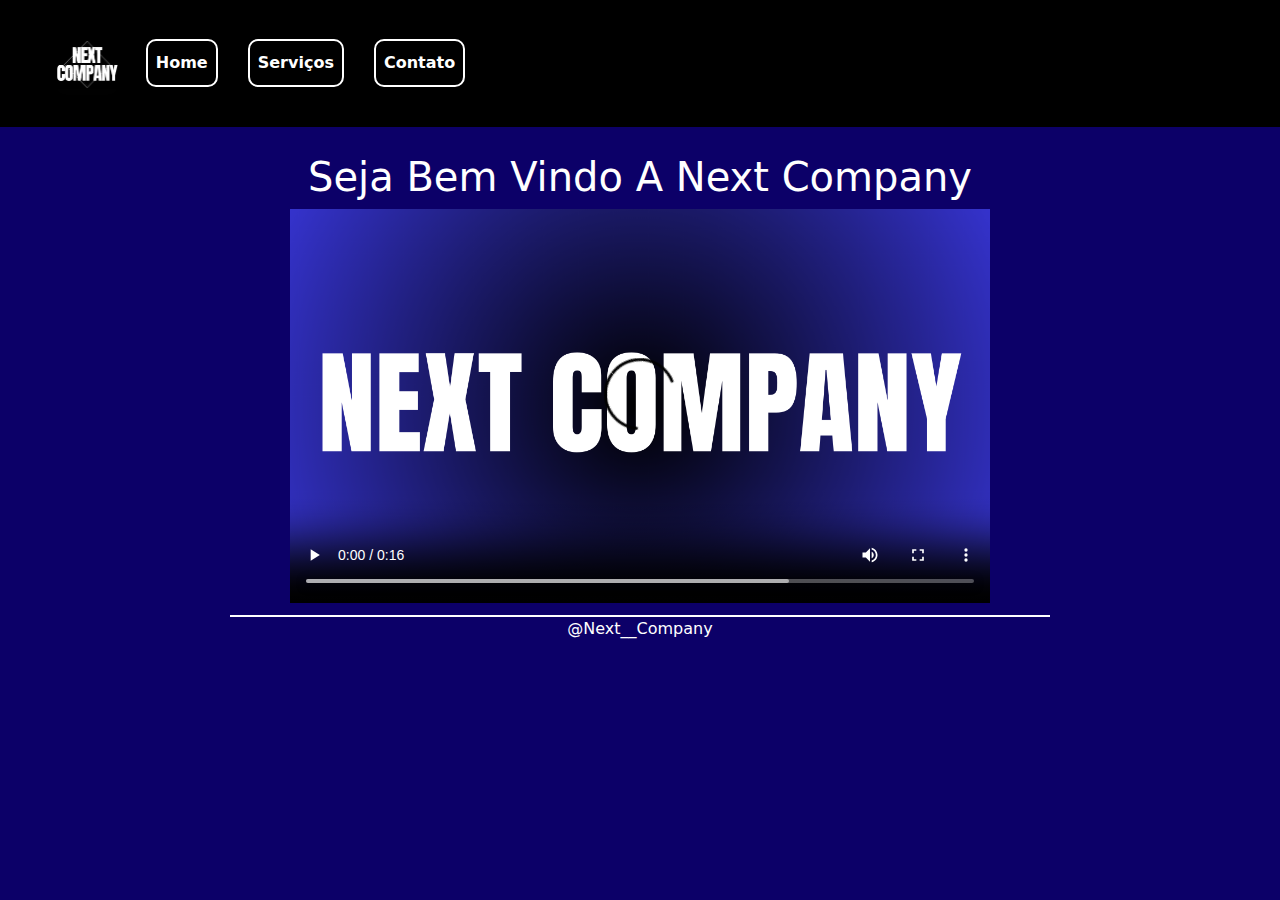
<file: index.html>
<!doctype html>
<html lang="en">
  <head>
    <meta charset="utf-8">
    <meta name="viewport" content="width=device-width, initial-scale=1">
    <title>Next Company </title>
    <link rel="stylesheet" href="css/bootstrap.css">
    <link rel="stylesheet" href="css/style.css">
  </head>

  <body>
    <header>
      <nav class="navbar navbar-expand-lg">
        <div class="container-fluid">
          <img class="logo" src="img/NextCompanyLogoSite.png" alt="">
          <button class="navbar-toggler" type="button" data-bs-toggle="collapse" data-bs-target="#navbarNav" aria-controls="navbarNav" aria-expanded="false" aria-label="Toggle navigation">
            <span class="navbar-toggler-icon"></span>
          </button>
          <div class="collapse navbar-collapse" id="navbarNav">
            <ul class="navbar-nav">
              <li class="nav-item">
                <a class="nav-link" aria-current="page" href="index.html"><strong>Home</strong></a>
              </li>
              <li class="nav-item">
                <a class="nav-link" href="#"><strong>Serviços</strong></a>
              </li>
              <li class="nav-item">
                <a class="nav-link" href="contato.html"><strong>Contato</strong></a>
              </li>
            </ul>
          </div>
        </div>
      </nav>
    </header>

    <main>
      <section class="videonxtsec">
        <h1 class="titulo" >Seja Bem Vindo A Next Company
        </h1>

        <video id="myvideo" class="videonxt" src="img/NEXT COMPANY VIDEO P SITE 01.mp4" controls poster="img/nc banner.png">
        </video>
          <source src="img/NEXT COMPANY VIDEO P SITE 01.mp4" type="video/mp4">
        
      </section>
      <section>
        
      </section>
      

    </main>
    
    
  <footer>
      <p><a id="Instalink" href="https://www.instagram.com/next__company/" target="_blank">@Next__Company</a></p>
  </footer>
  <script src="js/bootstrap.bundle.js"></script>
</html>
</file>
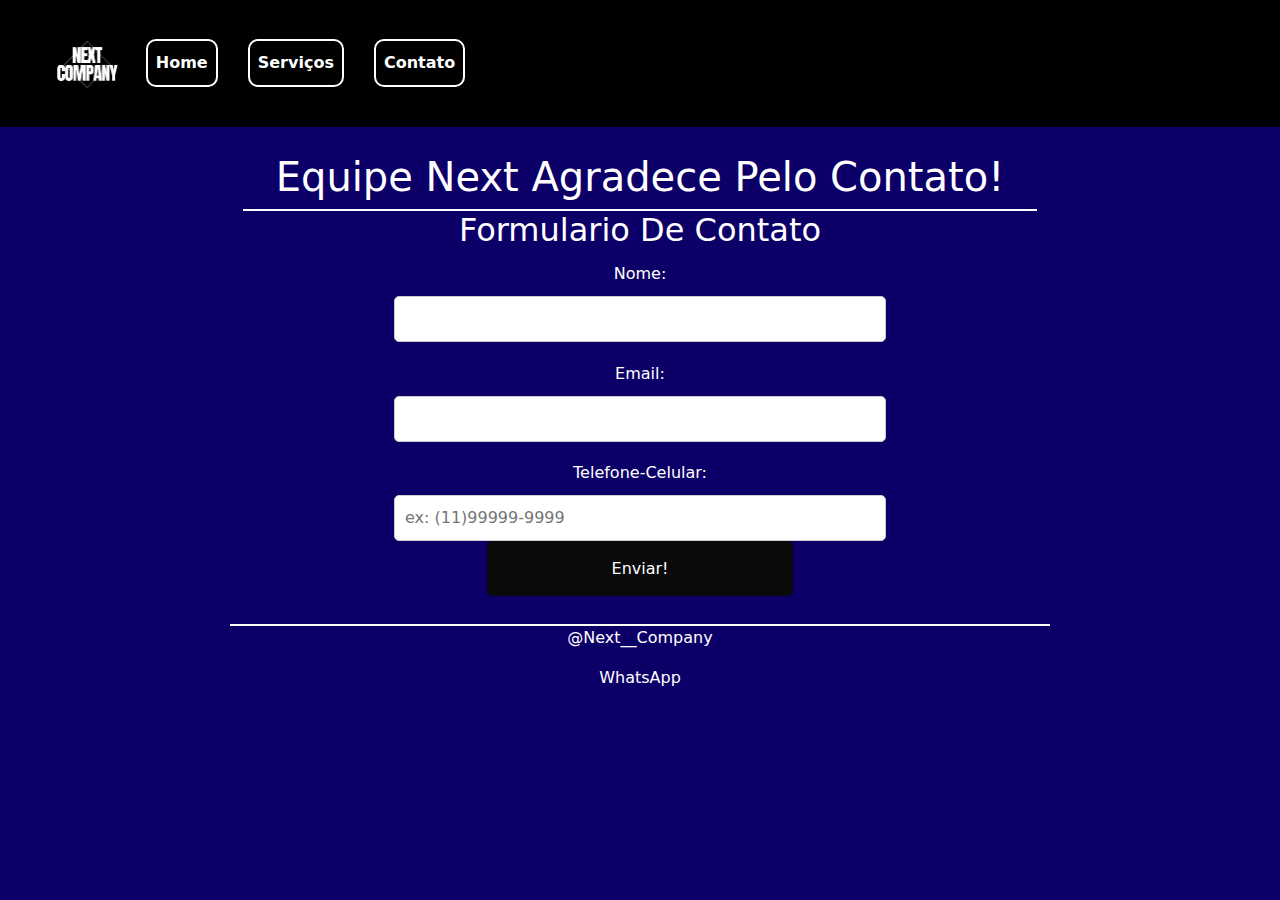
<file: contato.html>
<!doctype html>
<html lang="en">
  <head>
    <meta charset="utf-8">
    <meta name="viewport" content="width=device-width, initial-scale=1">
    <title>Next Company</title>
    <link rel="stylesheet" href="css/bootstrap.css">
    <link rel="stylesheet" href="css/style.css">
  </head>

  <body>
    <header>
      <nav class="navbar navbar-expand-lg">
        <div class="container-fluid">
          <img class="logo" src="img/NextCompanyLogoSite.png" alt="">
          <button class="navbar-toggler" type="button" data-bs-toggle="collapse" data-bs-target="#navbarNav" aria-controls="navbarNav" aria-expanded="false" aria-label="Toggle navigation">
            <span class="navbar-toggler-icon"></span>
          </button>
          <div class="collapse navbar-collapse" id="navbarNav">
            <ul class="navbar-nav">
              <li class="nav-item">
                <a class="nav-link" aria-current="page" href="index.html"><strong>Home</strong></a>
              </li>
              <li class="nav-item">
                <a class="nav-link" href="#"><strong>Serviços</strong></a>
              </li>
              <li class="nav-item">
                <a class="nav-link" href="contato.html"><strong>Contato</strong></a>
              </li>
            </ul>
          </div>
        </div>
      </nav>
    </header>

    <main>
      <div class="topotext">
        <h1 class="titulo">Equipe Next Agradece Pelo Contato!</h1>
        <h4 class="paragrafo"></h4>
      </div>
      <div class="form-conteiner">
        <h2 class="titulo">Formulario De Contato</h2>
        <form action="processar_formulario.php" method="post"></form>
          <div class="form-group">
            <label for="nome">Nome:</label>
            <input type="text" id="nome" name="nome" required>
          </div>
          <div class="form-group">
            <label for="email">Email:</label>
            <input type="email" id="email" name="email" required>
          </div>
          <div class="form-group">
            <label for="telefone">Telefone-Celular:</label>
            <input type="tel" id="telefone" name="telefone" pattern="\d{11}" placeholder="ex: (11)99999-9999" required>
            <div class="form-group">
              <input id="botao" type="submit" value="Enviar!">
            </div>
          </div>

      </div>
    </main>
  </body>
  <footer>
      <div class="rodape">
      <p><a id="Instalink" href="https://www.instagram.com/next__company/">@Next__Company</a></p>
      <p><a id="Instalink" href="
        wa.me/5531999967462">WhatsApp</a></p>
      </div>
  </footer>
  <script src="js/bootstrap.bundle.js"></script>
</html>
</file>
<file: css/style.css>
body{
    background-color: rgb(12, 0, 104);
}
header{
    background-color: black;
    padding: 1%;
    text-align: center;
}
main {
    margin-top: 1%;
    text-align: center;
    margin-left: 18%;
    margin-right: 18%;
    padding: 1%;
    background-color: transparent;
    border-bottom: 2px solid white;  
}

.videonxt{
    width: 100%;
    max-width: 700px;
    height: auto;
    display: block;
    margin: 0 auto;
}
@media (max-width: 768px){
    .videonxt{
        max-width: 100%; /* O vídeo ocupará 100% da largura em telas menores */
    }
}


/*------------------------------Config Logo-----------------*/
.logo{ /*Configurando e editando a logo*/
    width: 5%;
    border-radius: 15%;
    margin-left: 3%;
    max-width: 150px; /* Limita o tamanho da logo em telas maiores */
    height: auto; /* Mantém a proporção da imagem */
}
@media (max-width: 728px){
    .logo{
        width: 15%;  /* Aumenta um pouco a logo em telas de tamanho médio */
    }
}

@media (max-width: 400px){
    .logo{
        width: 25%; /* Torna a logo maior em telas muito pequenas */
        margin-left: 0; /* Remove a margem para centralizar melhor a logo */
    }
}
/*------------------------------Config Logo-----------------*/


/*------------------------------Config Nav Geral-----------------*/
.navbar{
    background-color: transparent;
}
.nav-link{
    color: aliceblue;
}
.container-fluid{ /*nav menu parte de fora do nav*/
    margin: auto;
    padding: 0.5%;
}
.collapse{
    padding: 1%;
    align-items: center;
}
.navbar-nav .nav-item {
    padding: 0 15px; /* Espaçamento de 15px à esquerda e à direita de cada item */
  }

.navbar-toggler-icon { /*Deixando as barras do menu brancas com um svg*/
    background-image: url('data:image/svg+xml;utf8,<svg xmlns="http://www.w3.org/2000/svg" viewBox="0 0 30 30" fill="white"><path stroke="white" stroke-width="2" d="M4 7h22M4 15h22M4 23h22"/></svg>');
    background-size: contain;
    background-repeat: no-repeat;
}

.navbar-toggler { /* Borda do menu branca ao mudar para mobile */
    border: 2px solid rgb(255, 255, 255);
    color: rgb(255, 255, 255); /* Texto branco */
}

/* Estilos padrão para os links */
a:link, a:visited {
    background-color: #000000ad; /* Fundo semi-transparente */
    color: rgb(255, 255, 255) !important; /* Texto branco */
    border: 2px solid rgb(255, 255, 255); /* Borda branca */
    padding: 10px 20px;
    text-align: right;
    text-decoration: none;
    display: inline-block;
    border-radius: 10px;
    transition: background-color 0.4s ease, color 0.4s ease;
}

/* Efeito hover */
a:hover, a:focus:hover {
    background-color: rgb(255, 255, 255); /* Fundo branco no hover */
    color: #000000 !important; /* Texto preto no hover */
}

/* Estilo para links ativos */
.nav-link.active {
    background-color: #ffffff !important; /* Fundo branco quando selecionado */
    color: #000000 !important; /* Texto preto quando selecionado */
    border-color: #000000; /* Borda preta */
}

/*------------------------------Config Nav Geral-----------------*/



/*-------------------------------config main-----------------------*/


/*-------------------------------config main-----------------------*/




/*----------------------------Config Footer-----------------------*/
footer{
    background-color: transparent;
    text-align: center;
}
.rodape{
    margin-top: 2px solyd white;
    display: inline-block;
    align-items: center;
}
/* Removendo a formatação do link no footer */
#Instalink {
    background-color: transparent; /* Remove o fundo */
    color: rgb(255, 255, 255) !important; /* Cor do texto - branca ou a cor que você quiser */
    border: 1px white; /* Remove a borda */
    padding: 0; /* Remove o padding */
    text-decoration: none; /* Remove o sublinhado */
    display: inline; /* Mantém o link como elemento em linha */
    text-align: center;
    transition: color 0.4s ease; /* Efeito suave para a mudança de cor, se você adicionar hover */
}

/* Efeito hover*/
#Instalink:hover {
    color: rgb(0, 200, 255) !important; /* Muda a cor do texto quando o mouse passa sobre o link */
}
/*----------------------------Config Footer-----------------------*/

/*----------------------------Config forms-----------------------*/
.titulo{
    color: white;
}
.paragrafo{
    color: white;
}
.topotext{
    border-bottom: 2px solid white;
}

.form-container {
    width: 90%;
    max-width: 400px;
    padding: 20px;
    border: 1px solid #ccc;
    border-radius: 10px;
    background-color: #fff;
    box-shadow: 0 4px 8px rgba(0, 0, 0, 0.1);
}
.form-container h2 {
    text-align: center;
    margin-bottom: 20px;
}
.form-group {
    margin-left: 19%;
    margin-right: 19%;
    margin-bottom: 15px;
}
.form-group label {
    padding: 1%;
    color: white;
    display: block;
    margin-bottom: 5px;
    font-size: 1rem;
}
.form-group input {
    width: 100%;
    padding: 10px;
    font-size: 1rem;
    border: 1px solid #ccc;
    border-radius: 5px;
    box-sizing: border-box;
}
.form-group input[type="submit"] {
    background-color: #0a0a0a;
    color: white;
    padding: 5%;
    border: none;
    cursor: pointer;
    transition: background-color 0.3s ease;
}
.form-group input[type="submit"]:hover {
    background-color: #0062ff;
}

@media (max-width: 600px){
    .form-container {
        padding: 15px;
    }
    .form-group input{
        font-size: 0.9rem;
        padding: 8px;
    }
    .form-group label{
        font-size: 0.9rem;
    }
}
@media (max-width: 400px ){
    .form-container{
        width: 100%;
        padding: 10px;
    }
    .form-group input{
        font-size: 0.85rem;
        padding: 6px;
    }
    .form-group label{
        font-size: 0.85rem;
    }
}
</file>
